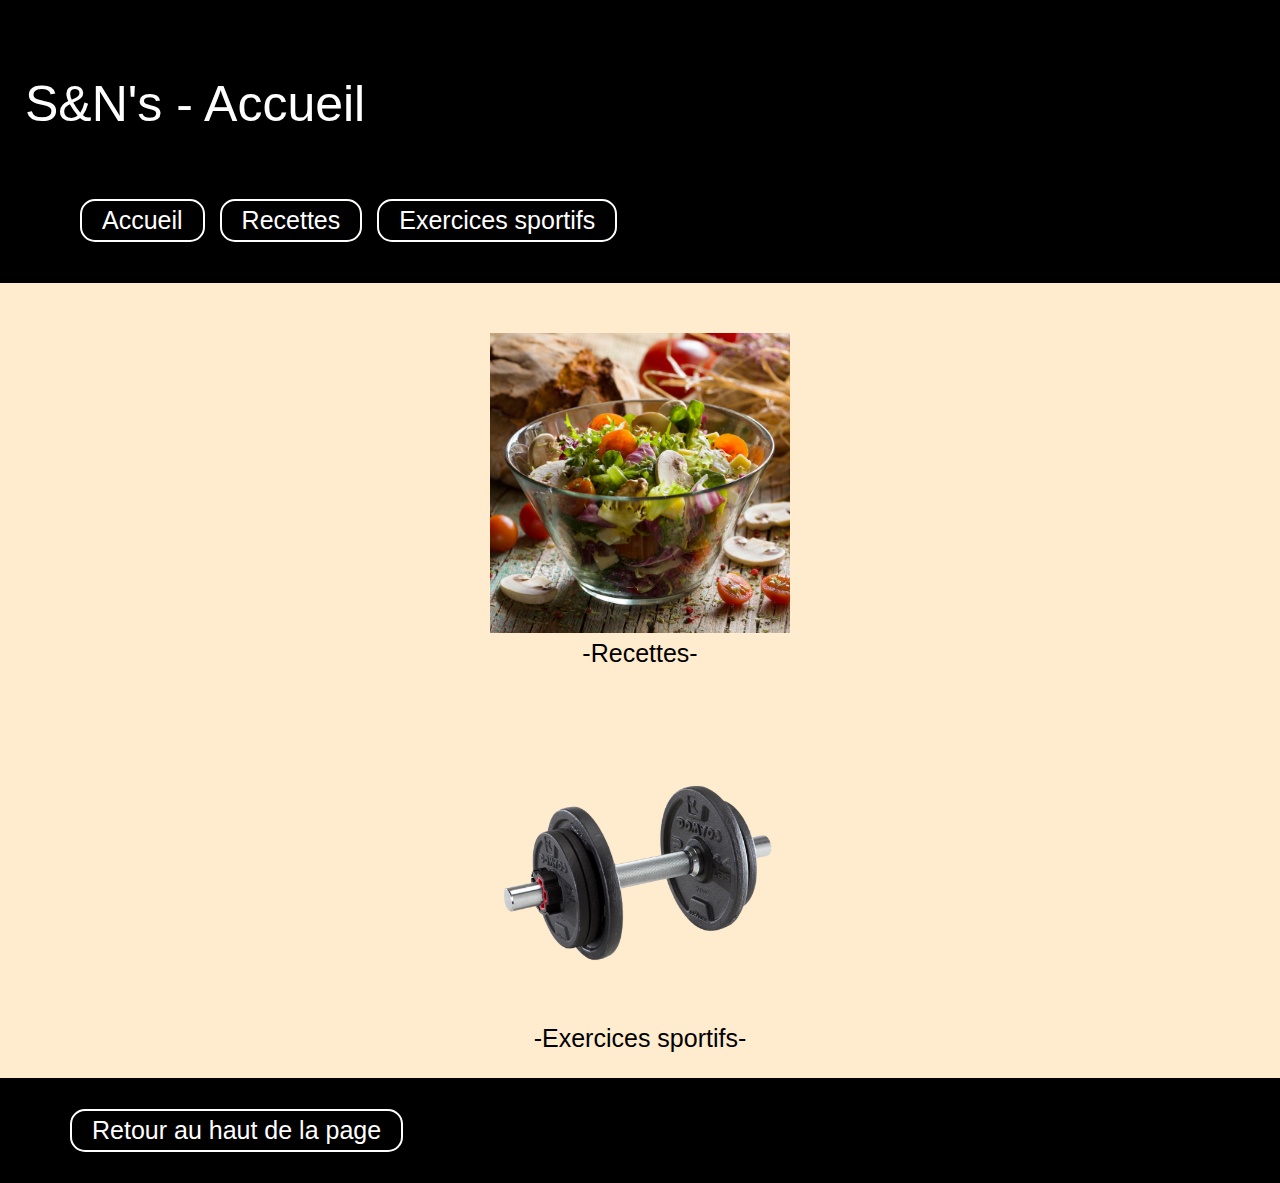
<file: index.html>
<!DOCTYPE html>
<html lang="en">
<head>
    <meta charset="UTF-8">
    <meta http-equiv="X-UA-Compatible" content="IE=edge">
    <meta name="viewport" content="width=device-width, initial-scale=1.0">
    <title>S&N's</title>
    <link rel="stylesheet" href="CSS/index.css">   
    
<header>
        
<div id="accueil"></div>
    
<div class="titleandlogo">
     <p>S&N's - Accueil</p>
</div>

    <nav>
        <ul>
            <li>
                <a href="index.html">Accueil</a>
            </li>

            <li>
                <a href="#rct">Recettes</a>
            </li>
            
            <li>
                <a href="#halt">Exercices sportifs</a>
            </li>

        </ul>

    </nav>
        
 </header>

</head>

<body>

    <div class = "rct1">
        <div class="rct" id="rct">
            <a href="rct.html" >
                <img src="Images\salade-mixte-salade-composeacutee.jpeg" alt="..." width="300" height="300">
            </a>
            <a href="rct.html">-Recettes-</a>
        <div class="rct" id="halt">
            <a href="ES.html">
                <img src="Images\kit-haltere-10-kg-musculation-removebg-preview.png" alt="..." width="300" height="300">
            </a>
            <a href="ES.html">-Exercices sportifs-</a>
        </div> 
        </div>
    </div>


</body>

<footer>
    
    <nav>
        <ul>
            <li>
                <a href="#accueil">Retour au haut de la page</a>
            </li>
        </ul>
    </nav>
</footer>

</html>
</file>
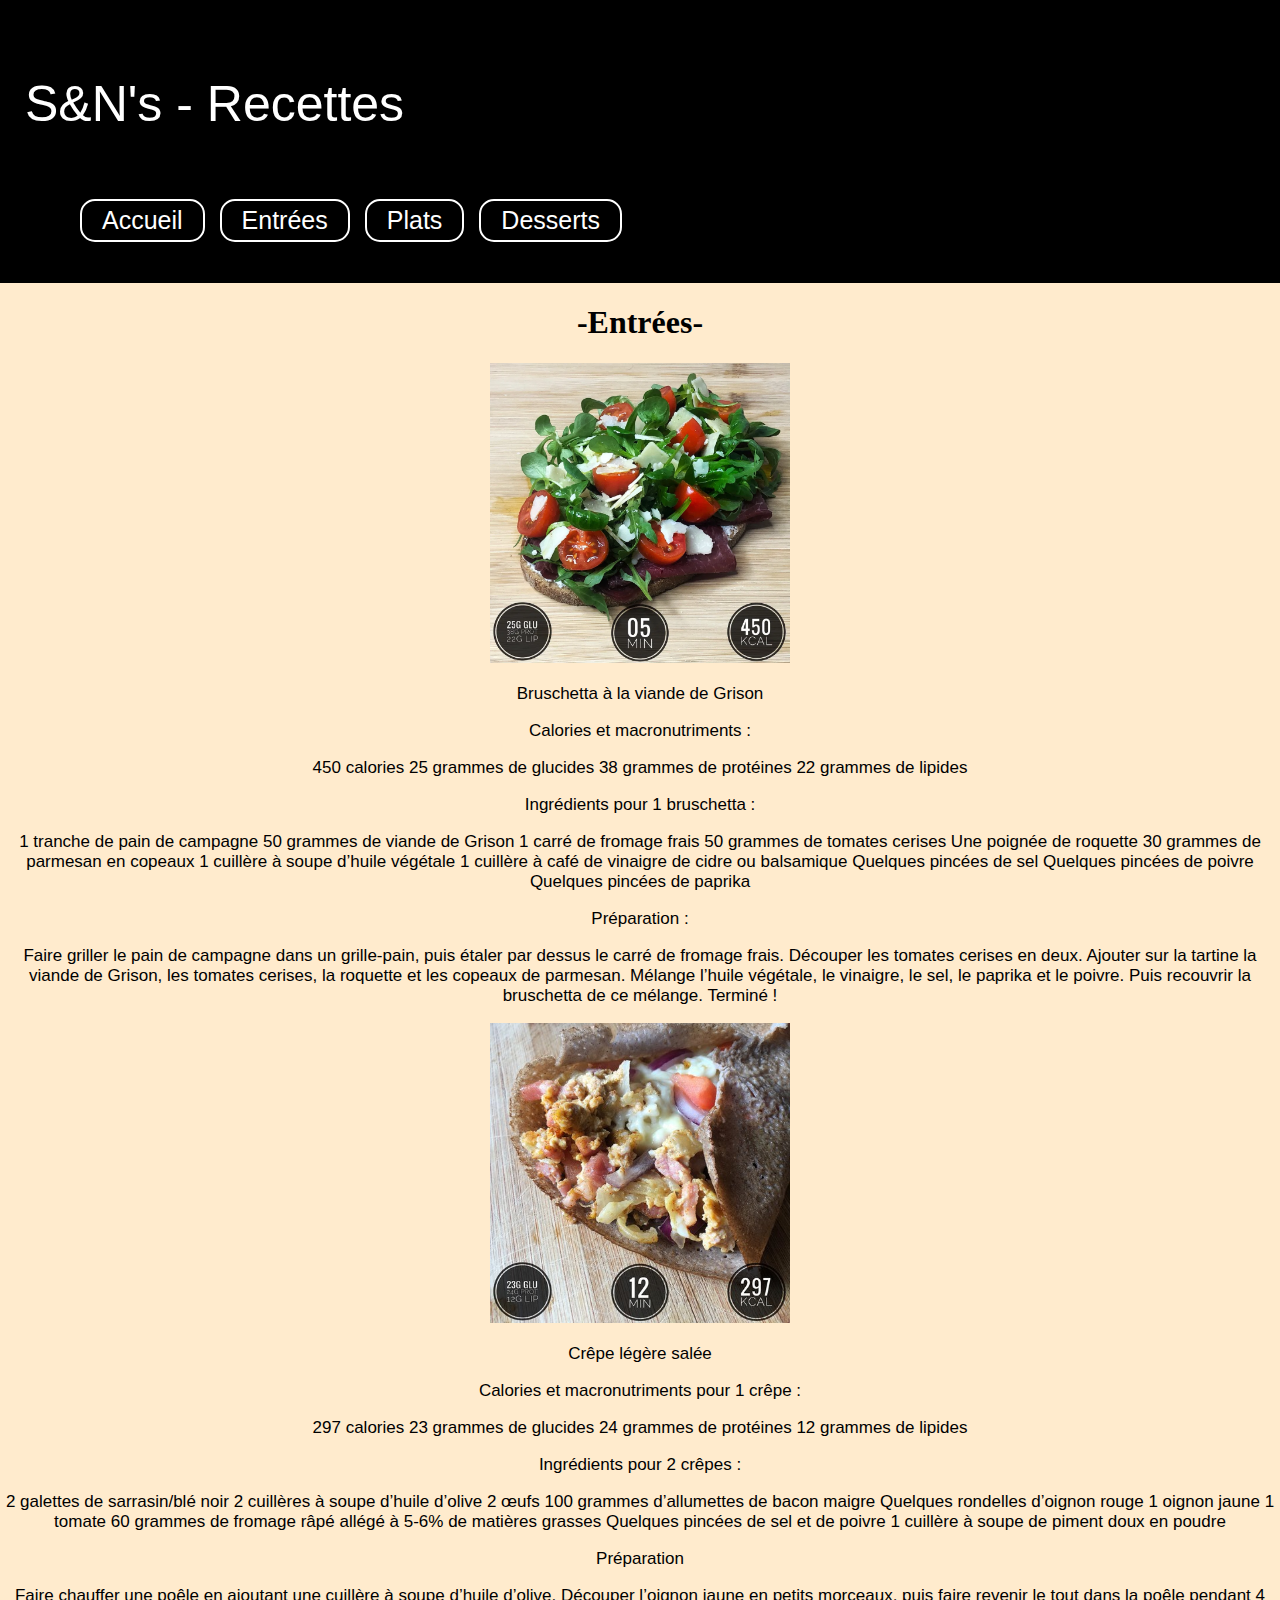
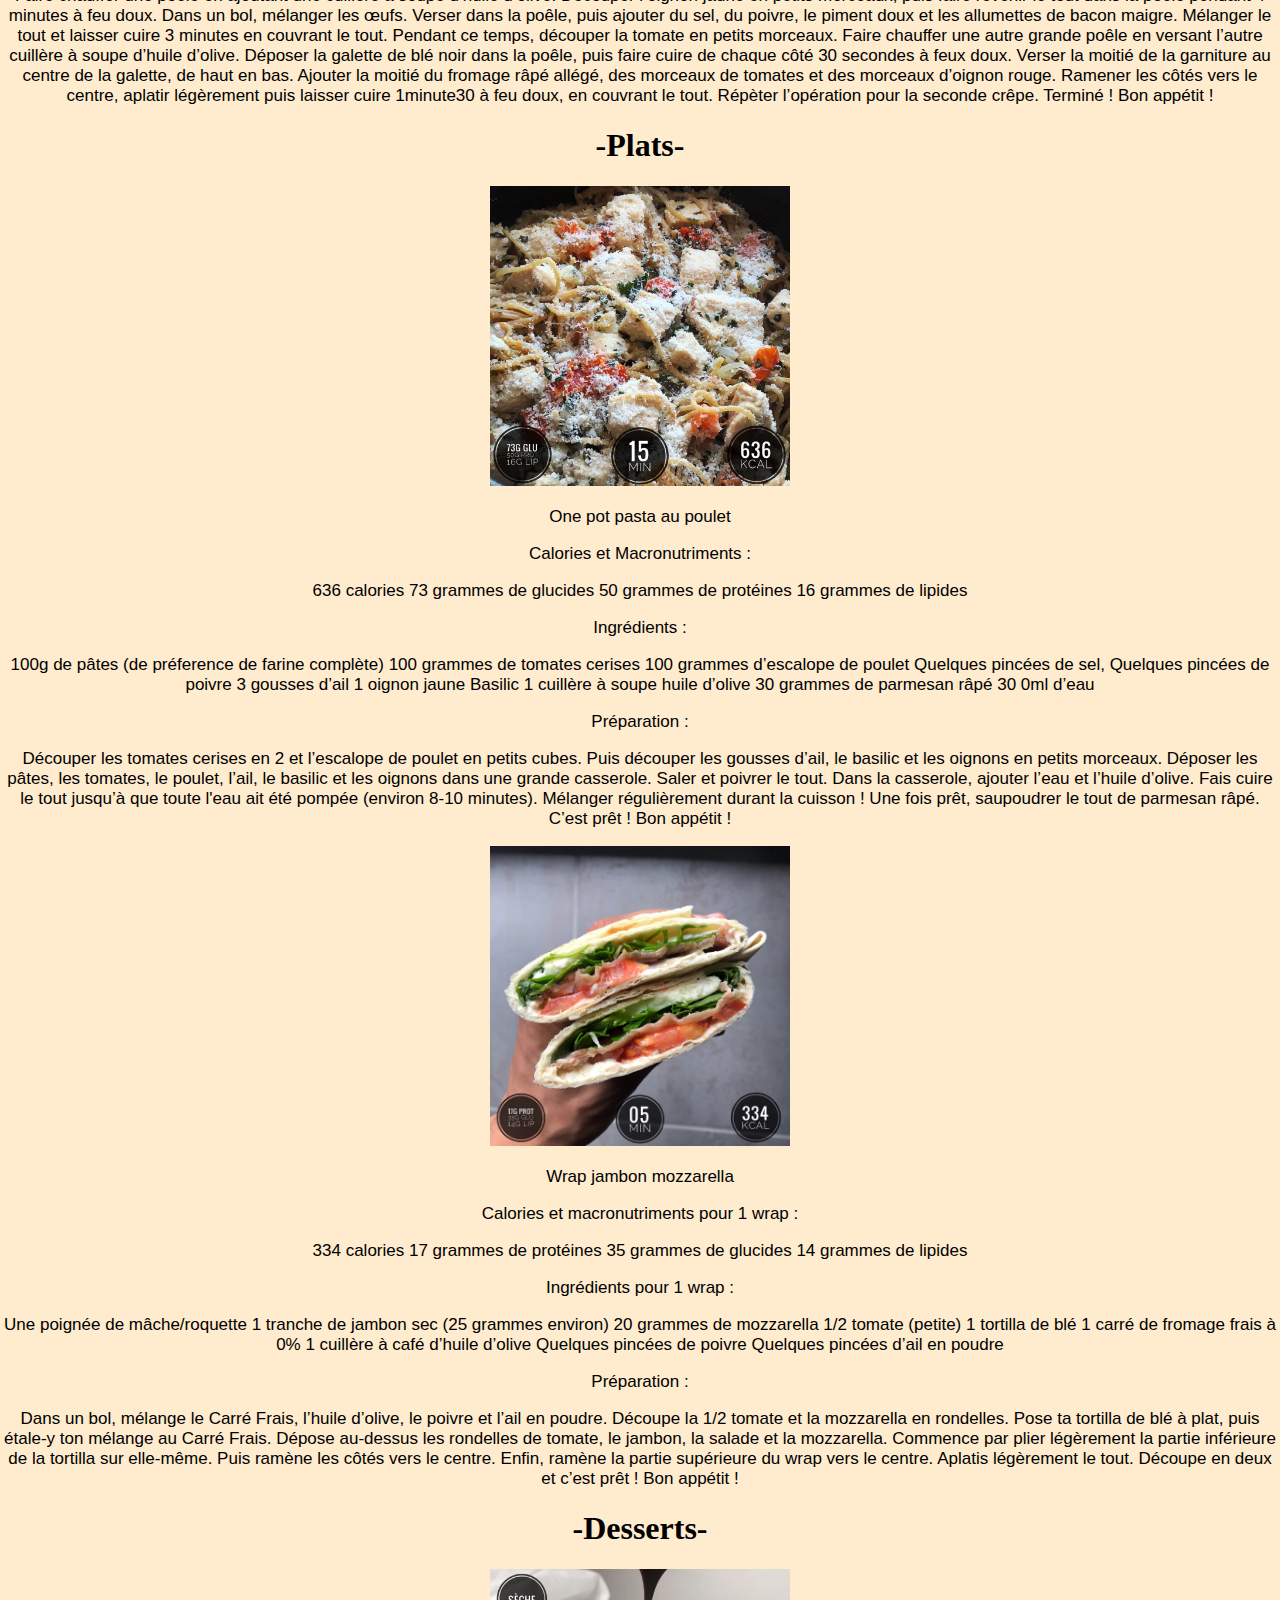
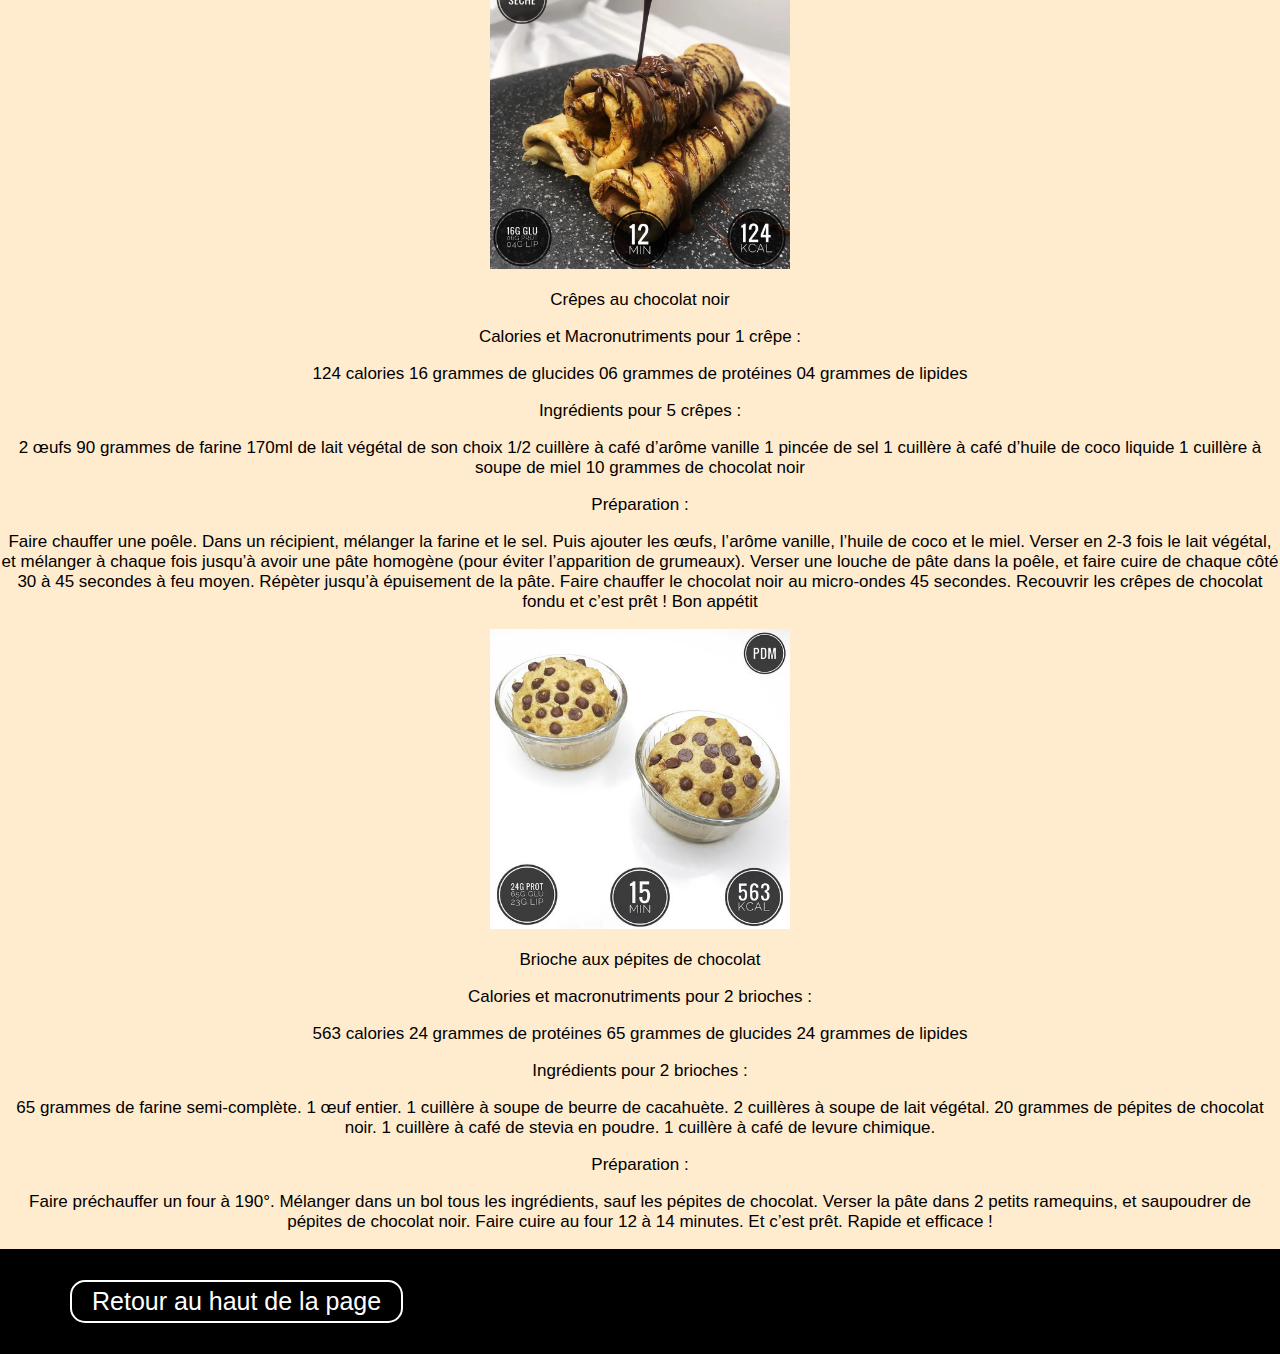
<file: rct.html>
<!DOCTYPE html>
<html lang="en">
<head>
    <meta charset="UTF-8">
    <meta http-equiv="X-UA-Compatible" content="IE=edge">
    <meta name="viewport" content="width=device-width, initial-scale=1.0">
    <title>S&N's</title>
    <link rel="stylesheet" href="CSS/rct.css">   
    
<header>
        
<div id="accueil"></div>
    
<div class="titleandlogo">
     <p>S&N's - Recettes</p>
</div>

    <nav>
        <ul>
            <li>
                <a href="index.html">Accueil</a>
            </li>
            <li>
                <a href="#entrées">Entrées</a>
            </li>
            <li>
                <a href="#plats">Plats</a>
            </li>
            <li>
                <a href="#dessert">Desserts</a>
            </li>
        </ul>
    </nav>
        
 </header>

</head>

<body>
    <div class="ent" id="entrées">
        <h1>-Entrées-</h1>
        <img src="Images/Bruschetta-healthy.png" alt="..." width="300" height="300">
        <p>Bruschetta à la viande de Grison</p>
        <p>Calories et macronutriments : </p>
        <p>450 calories
            25 grammes de glucides
            38 grammes de protéines
            22 grammes de lipides</p>

        <p>Ingrédients pour 1 bruschetta :</p>

        <p>1 tranche de pain de campagne
            50 grammes de viande de Grison
            1 carré de fromage frais
            50 grammes de tomates cerises
            Une poignée de roquette
            30 grammes de parmesan en copeaux
            1 cuillère à soupe d’huile végétale
            1 cuillère à café de vinaigre de cidre ou balsamique
            Quelques pincées de sel
            Quelques pincées de poivre
            Quelques pincées de paprika</p> 
            
        <p>Préparation : </p>

        <p>Faire griller le pain de campagne dans un grille-pain, puis étaler par dessus le carré de fromage frais. Découper les tomates cerises en deux.
            Ajouter sur la tartine la viande de Grison, les tomates cerises, la roquette et les copeaux de parmesan.
            Mélange l’huile végétale, le vinaigre, le sel, le paprika et le poivre.
            Puis recouvrir la bruschetta de ce mélange. Terminé !</p>
        <img src="Images/crpe-light-ConvertImage.jpeg" alt="..." width="300" height="300">
        <p>Crêpe légère salée</p>
        <p>Calories et macronutriments pour 1 crêpe :</p>
        <p>297 calories
        23 grammes de glucides
        24 grammes de protéines
        12 grammes de lipides</p>
        <p>Ingrédients pour 2 crêpes :</p>
        <p>2 galettes de sarrasin/blé noir
        2 cuillères à soupe d’huile d’olive
        2 œufs
        100 grammes d’allumettes de bacon maigre
        Quelques rondelles d’oignon rouge
        1 oignon jaune
        1 tomate
        60 grammes de fromage râpé allégé à 5-6% de matières grasses
        Quelques pincées de sel et de poivre
        1 cuillère à soupe de piment doux en poudre</p>
        <p>Préparation</p>
        <p>Faire chauffer une poêle en ajoutant une cuillère à soupe d’huile d’olive. Découper l’oignon jaune en petits morceaux, puis faire revenir le tout dans la poêle pendant 4 minutes à feu doux.
        Dans un bol, mélanger les œufs. Verser dans la poêle, puis ajouter du sel, du poivre, le piment doux et les
        allumettes de bacon maigre. Mélanger le tout et laisser cuire 3 minutes en couvrant le tout.
        Pendant ce temps, découper la tomate en petits morceaux.
        Faire chauffer une autre grande poêle en versant l’autre cuillère à soupe d’huile d’olive. Déposer la galette de blé noir dans la poêle, puis faire cuire de chaque côté 30 secondes à feux doux.
        Verser la moitié de la garniture au centre de la galette, de haut en bas. Ajouter la moitié du fromage râpé allégé, des morceaux de tomates et des morceaux d’oignon rouge. Ramener les côtés vers le centre, aplatir légèrement puis laisser cuire 1minute30 à feu doux, en couvrant le tout. Répèter l’opération pour la seconde crêpe.
        Terminé ! Bon appétit !</p>
        
        
    </div>

    <div class="plt" id="plats">
        <h1>-Plats-</h1>
        <img src="Images/One-pot-pasta.png" alt="..." width="300" height="300">
        <p>One pot pasta au poulet</p>
        <p>Calories et Macronutriments :</p>
            
        <p>636 calories
            73 grammes de glucides
            50 grammes de protéines
            16 grammes de lipides</p>

           <p>Ingrédients :</p>
        <p>100g de pâtes (de préference de farine complète)
            100 grammes de tomates cerises
            100 grammes d’escalope de poulet
            Quelques pincées de sel,
            Quelques pincées de poivre
            3 gousses d’ail
            1 oignon jaune
            Basilic
            1 cuillère à soupe huile d’olive
            30 grammes de parmesan râpé
            30 0ml d’eau</p>
        <p>Préparation :</p>
        <p>Découper les tomates cerises en 2 et l’escalope de poulet en petits cubes. Puis découper les gousses d’ail, le basilic et les oignons en petits morceaux.
            Déposer les pâtes, les tomates, le poulet, l’ail, le basilic et les oignons dans une grande casserole. Saler et poivrer le tout.
            Dans la casserole, ajouter l’eau et l’huile d’olive.
            Fais cuire le tout jusqu’à que toute l'eau ait été pompée (environ 8-10 minutes). Mélanger régulièrement durant la cuisson !
            Une fois prêt, saupoudrer le tout de parmesan râpé. C’est prêt ! Bon appétit !</p>
        <img src="Images/WRAP-LIGHT-JAMBON-MOZZA.jpeg" alt="..." width="300" height="300">
        <p>Wrap jambon mozzarella</p>
        <p>Calories et macronutriments pour 1 wrap :</p>
        <p>334 calories
    17 grammes de protéines
    35 grammes de glucides
    14 grammes de lipides</p>

    <p>Ingrédients pour 1 wrap :</p>
    <p>Une poignée de mâche/roquette
    1 tranche de jambon sec (25 grammes environ)
    20 grammes de mozzarella
    1/2 tomate (petite)
    1 tortilla de blé
    1 carré de fromage frais à 0% 
    1 cuillère à café d’huile d’olive
    Quelques pincées de poivre
    Quelques pincées d’ail en poudre</p>
    <p>Préparation :</p>
    <p>Dans un bol, mélange le Carré Frais, l’huile d’olive, le poivre et l’ail en poudre.
    Découpe la 1/2 tomate et la mozzarella en rondelles.
    Pose ta tortilla de blé à plat, puis étale-y ton mélange au Carré Frais.
    Dépose au-dessus les rondelles de tomate, le jambon, la salade et la mozzarella.
    Commence par plier légèrement la partie inférieure de la tortilla sur elle-même. Puis ramène les côtés vers le
    centre. Enfin, ramène la partie supérieure du wrap vers le centre.
    Aplatis légèrement le tout. Découpe en deux et c’est prêt ! Bon appétit !</p>

    </div>
    
    <div class="des" id="dessert">
        <h1>-Desserts-</h1>
        <img src="Images/Crepe-healthy.png" alt="..." width="300" height="300">
        <p>Crêpes au chocolat noir</p>
        <p>Calories et Macronutriments pour 1 crêpe :</p>
            
        <p>124 calories
            16 grammes de glucides
            06 grammes de protéines
            04 grammes de lipides</p>
        <p>Ingrédients pour 5 crêpes :</p>
        <p>2 œufs
            90 grammes de farine
            170ml de lait végétal de son choix
            1/2 cuillère à café d’arôme vanille
            1 pincée de sel
            1 cuillère à café d’huile de coco liquide
            1 cuillère à soupe de miel
            10 grammes de chocolat noir</p>
        <p>Préparation :</p>
        <p>Faire chauffer une poêle.
            Dans un récipient, mélanger la farine et le sel. Puis ajouter les œufs, l’arôme vanille, l’huile de coco et le miel.
            Verser en 2-3 fois le lait végétal, et mélanger à chaque fois jusqu’à avoir une pâte homogène (pour éviter l’apparition de grumeaux).
            Verser une louche de pâte dans la poêle, et faire cuire de chaque côté 30 à 45 secondes à feu moyen. Répèter jusqu’à épuisement de la pâte.
            Faire chauffer le chocolat noir au micro-ondes 45 secondes.
            Recouvrir les crêpes de chocolat fondu et c’est prêt ! Bon appétit</p>
        <img src="Images/949FC5A7-8A4C-41D9-B0EB-4C75EBEA195C-ConvertImage1.jpeg" alt="..." width="300" height="300">
        <p>Brioche aux pépites de chocolat</p>
        <p>Calories et macronutriments pour 2 brioches :</p>
        <p>563 calories
            24 grammes de protéines
            65 grammes de glucides
            24 grammes de lipides<p>
        <p>Ingrédients pour 2 brioches :</p>
        <p>65 grammes de farine semi-complète. 
            1 œuf entier. 
            1 cuillère à soupe de beurre de cacahuète. 
            2 cuillères à soupe de lait végétal.
             20 grammes de pépites de chocolat noir. 
             1 cuillère à café de stevia en poudre.
             1 cuillère à café de levure chimique.</p>
             <p>Préparation :</p>
             <p>Faire préchauffer un four à 190°.
                Mélanger dans un bol tous les ingrédients, sauf les pépites de chocolat. Verser la pâte dans 2 petits ramequins, et saupoudrer de pépites de chocolat noir. 
                Faire cuire au four 12 à 14 minutes. Et c’est prêt. Rapide et efficace !</p>
        
    </div>
</body>

<footer>
    <nav>
        <ul>
            <li>
                <a href="#accueil">Retour au haut de la page</a>
            </li>
        </ul>
    </nav>
</footer>

</html>
</file>
<file: CSS/index.css>
html{
    scroll-behavior: smooth;
}

body{
    background-color: blanchedalmond;
    margin: 0;
}

.titleandlogo{
    display: flex;
}

.titleandlogo p{
    color: white;
    font-family: Verdana, Geneva, Tahoma, sans-serif;
    font-size: 50px;
}

header{
    background-color: black;
    padding: 25px 25px 25px 25px;
}

nav ul {
    display: flex;
    position: relative;
}
nav ul li{
    list-style: none;
    padding: 5px 10px 5px 10px;
    border: 2px solid white;
    margin-left: 15px;
    border-radius: 15px;
    transition: 0.5s ease-in-out;
}

nav ul li:hover{
    background-color: green;
}

nav ul li:active{
    background-color:greenyellow;
}

nav ul li a{
    text-decoration: none;
    color: white;
    font-family: -apple-system, BlinkMacSystemFont, 'Segoe UI', Roboto, Oxygen, Ubuntu, Cantarell, 'Open Sans', 'Helvetica Neue', sans-serif;
    font-size: 25px;
    margin: 0;
    padding: 5px 10px 5px 10px;
}


.rct1{
text-align: center;
}

.rct img{
    padding-top: 50px;
}

.rct a{
    display: block;
    font-size: 25px;
    font-family: Verdana, Geneva, Tahoma, sans-serif;
    color: black;
    text-decoration: none;
    
}

footer{
    background-color: black;
    padding: 15px 15px 15px 15px;
    margin-top: 25px;
}
</file>
<file: CSS/rct.css>
html{
    scroll-behavior: smooth;
}

body{
    background-color: blanchedalmond;
    margin: 0;
}

.titleandlogo{
    display: flex;
}

.titleandlogo p{
    color: white;
    font-family: Verdana, Geneva, Tahoma, sans-serif;
    font-size: 50px;
}

header{
    background-color: black;
    padding: 25px 25px 25px 25px;
}

nav ul {
    display: flex;
    position: relative;
}
nav ul li{
    list-style: none;
    padding: 5px 10px 5px 10px;
    border: 2px solid white;
    margin-left: 15px;
    border-radius: 15px;
    transition: 0.5s ease-in-out;
}

nav ul li:hover{
    background-color: green;
}

nav ul li:active{
    background-color:greenyellow;
}

nav ul li a{
    text-decoration: none;
    color: white;
    font-family: -apple-system, BlinkMacSystemFont, 'Segoe UI', Roboto, Oxygen, Ubuntu, Cantarell, 'Open Sans', 'Helvetica Neue', sans-serif;
    font-size: 25px;
    margin: 0;
    padding: 5px 10px 5px 10px;
}

.ent{
    text-align: center;
}

.ent p{
    font-size: 17px;
    font-family: Verdana, Geneva, Tahoma, sans-serif;
}

.plt{
    text-align: center;
}

.plt p{
    font-size: 17px;
    font-family: Verdana, Geneva, Tahoma, sans-serif; 
}

.des {
    text-align: center;
}

.des p{
    font-size: 17px;
    font-family: Verdana, Geneva, Tahoma, sans-serif;
}

footer{
    background-color: black;
    padding: 15px 15px 15px 15px;
}
</file>
